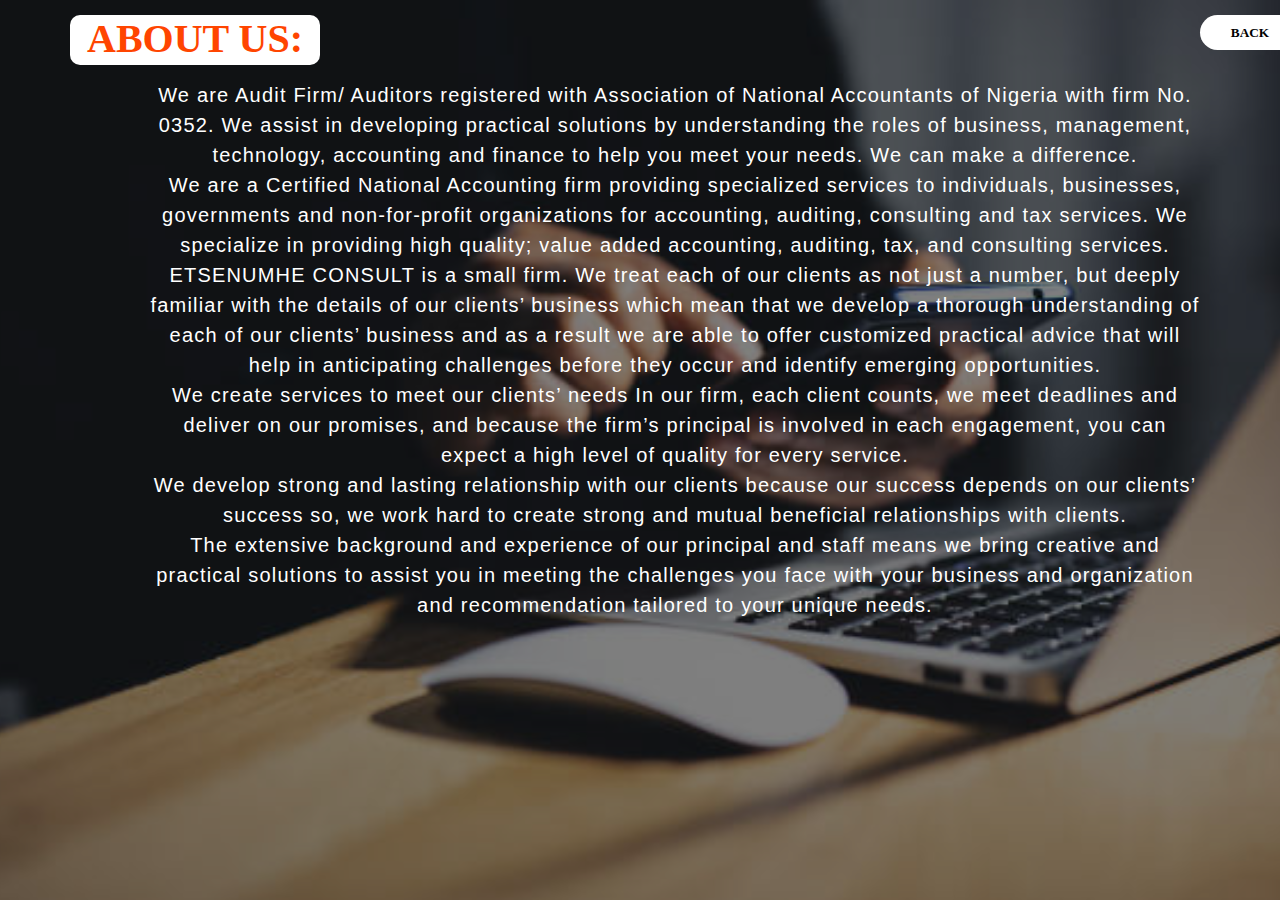
<file: about.html>
<!DOCTYPE html>
<html lang="en">
<head>
    <meta charset="UTF-8">
    <meta name="viewport" content="width=device-width, initial-scale=1.0">
    <title>ABOUT US</title>
    <link rel="stylesheet" href="ABOUT.CSS">
</head>
<body>
    <div class="wrapper">
        <div class="main">
            <div class="icon">
               
               <h1 class="logo">ABOUT US:</h1> 
               <h5 class="back"><a href="index.html">BACK</a></h5>
              
               
            </div>
            
            <div class="content">
                
              
                <p class="ctn">We are Audit Firm/ Auditors registered with Association of National
                    Accountants of Nigeria with firm No. 0352. We assist in developing practical
                    solutions by understanding the roles of business, management, technology,
                    accounting and finance to help you meet your needs. We can make a
                    difference. <br>
                    We are a Certified National Accounting firm providing specialized services to
                    individuals, businesses, governments and non-for-profit organizations for
                    accounting, auditing, consulting and tax services.
                    We specialize in providing high quality; value added accounting, auditing, tax,
                    and consulting services. <br>
                    ETSENUMHE CONSULT is a small firm. We treat each of our clients as not
                    just a number, but deeply familiar with the details of our clients’ business
                    which mean that we develop a thorough understanding of each of our clients’
                    business and as a result we are able to offer customized practical advice that
                    will help in anticipating challenges before they occur and identify emerging
                    opportunities. <br> We create services to meet our clients’ needs
                    In our firm, each client counts, we meet deadlines and deliver on our
                    promises, and because the firm’s principal is involved in each engagement,
                    you can expect a high level of quality for every service. <br>
                    We develop strong and lasting relationship with our clients because our
                    success depends on our clients’ success so, we work hard to create strong
                    and mutual beneficial relationships with clients. <br>  
                    The extensive background and experience of our principal and staff means
                    we bring creative and practical solutions to assist you in meeting the
                    challenges you face with your business and organization and
                    recommendation tailored to your unique needs.   
                </p>
    
            </div>
           
    
        </div>

    </div>
    

    
</body>
</html>
</file>
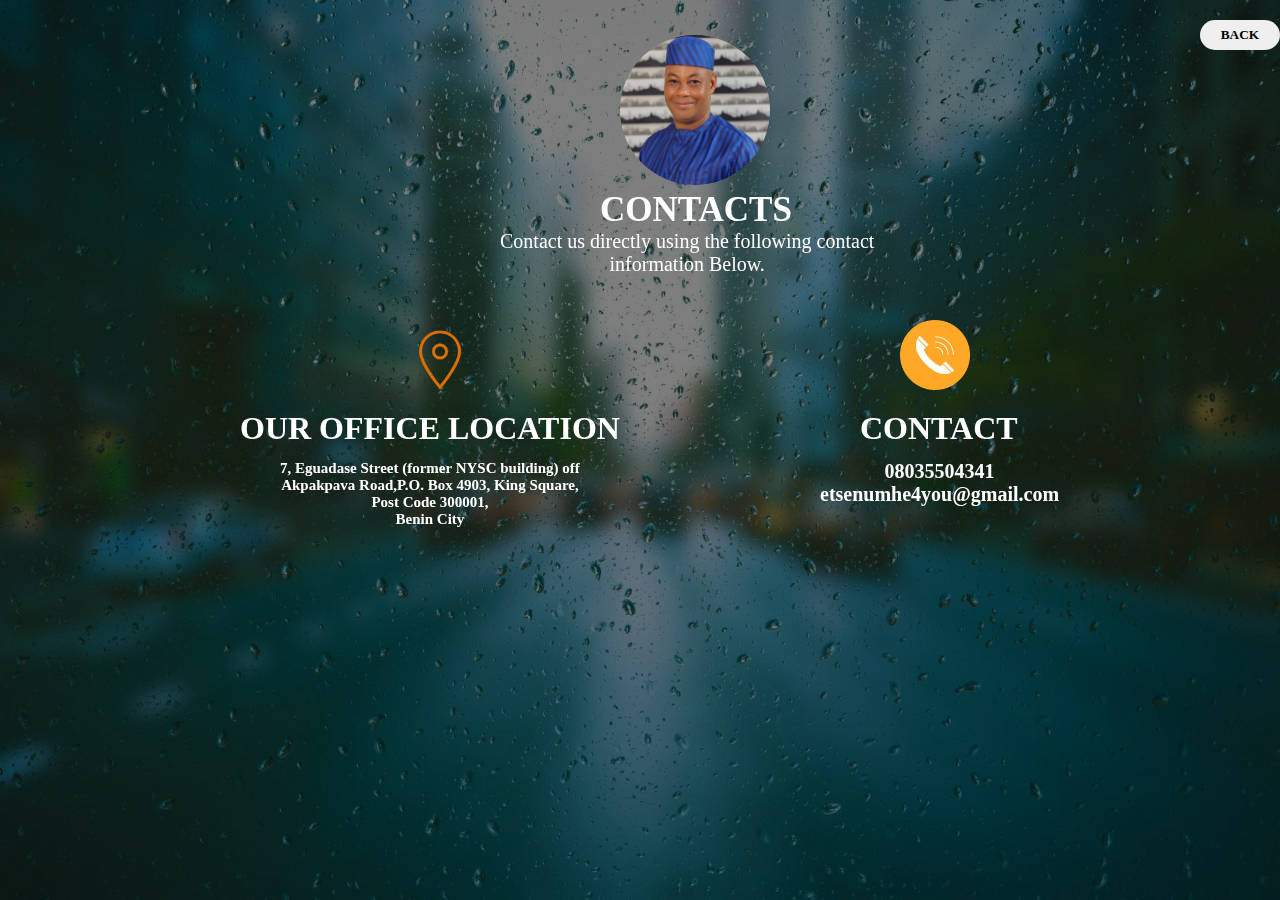
<file: contact us.html>
<!DOCTYPE html>
<html lang="en">
<head>
    <meta charset="UTF-8">
    <meta name="viewport" content="width=device-width, initial-scale=1.0">
    <title>contact us</title>
    <link rel="stylesheet" href="contact us.css">
</head>
<body>
    <div class="wrapper">
        <div class="main">
            <div class="container">
                <img src="profilepic2.jpg">
            </div>
            <button class="btn"><a href="index.html">BACK</a></button>
            <div>
                <img class="loc" src="location.png">
                <h1 class="OFF">OUR OFFICE LOCATION</h1>
                <h5 class="add">7, Eguadase Street (former NYSC building) off <br>
                    Akpakpava Road,P.O. Box 4903, King Square,<br>
                    Post Code 300001, <br> Benin City</h5>
                
    
                <img class="call" src="yeah.png">
                <h1 class="con">CONTACT</h1>
               <h5 class="num">08035504341 <br> etsenumhe4you@gmail.com</h5> 
    
               
               <h1 class="tact"> CONTACTS</h1>
               <p class="act">Contact us directly using the following contact <br>information Below.</p>
    
               
    
            </div>

    </div>
    
        

        
        
        
    </div>
    
</body>
</html>
</file>
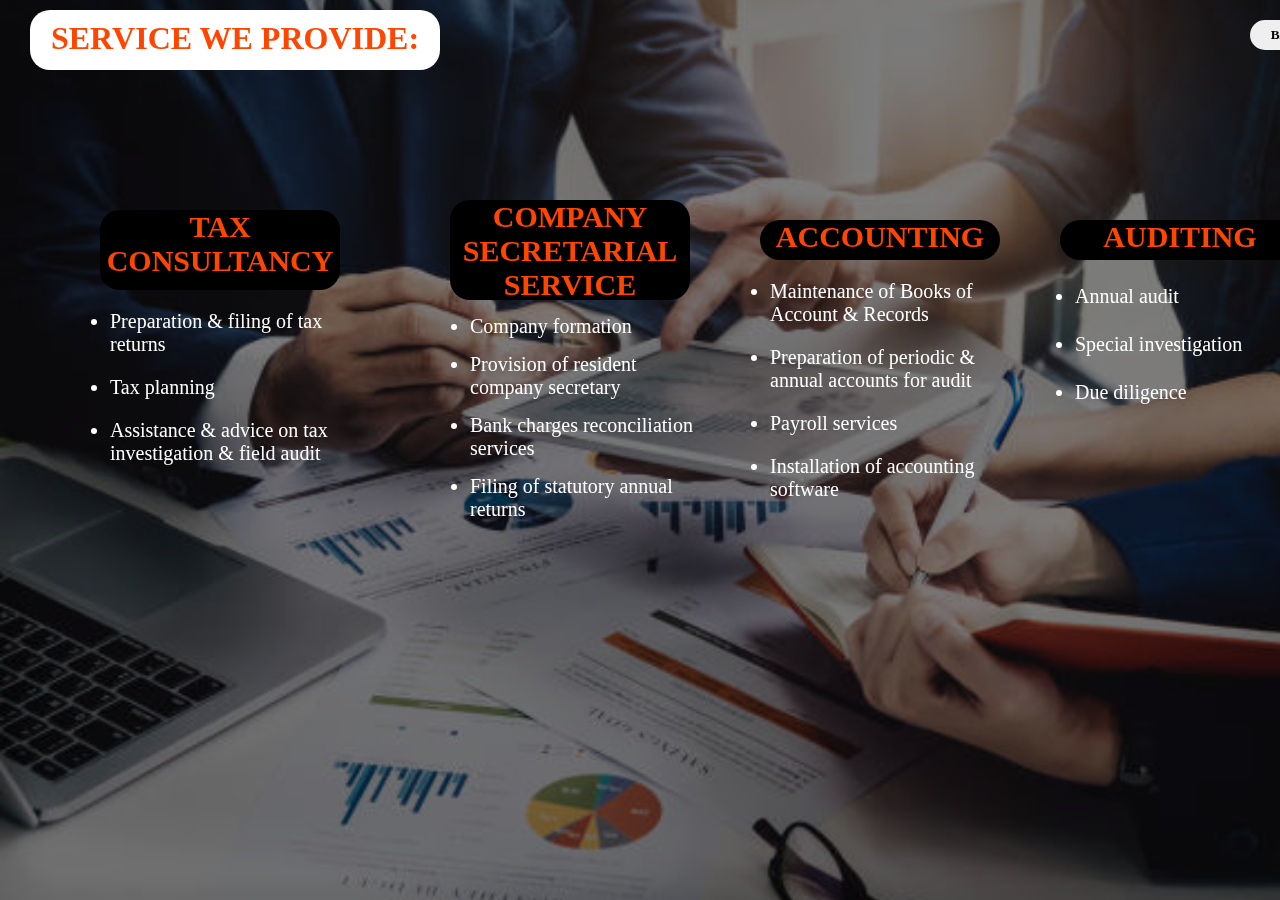
<file: service.html>
<!DOCTYPE html>
<html lang="en">
<head>
    <meta charset="UTF-8">
    <meta name="viewport" content="width=device-width, initial-scale=1.0">
    <title>Services we provide</title>
    <link rel="stylesheet" href="service.css">
</head>
<body>
    <div class="wrapper">
        <div class="main">
            <div class="lcon">
                <h1 class="logo">SERVICE WE PROVIDE:</h1> 
                <a href="index.html"><button class="btn">BACK</button></a>
            </div>
            <div class="content">
                <h5 class="one"> AUDITING</h5>
                <li class="audit">Annual audit</li>
                <li class="audit">Special investigation</li>
                <li class="audit">Due diligence</li>
                
                
                     
            </div>
            <div class="atn">
                <h5 class="atrn">ACCOUNTING</h5>
                <li class="acc">Maintenance of Books of Account &  Records</li>
                <li class="acc">Preparation of periodic &  annual accounts for audit</li>
                <li class="acc">Payroll services</li>
                <li class="acc">Installation of accounting software</li>
            </div>
            <div class="com">
                <h5 class="comm">COMPANY SECRETARIAL SERVICE</h5>
                <li class="commm">Company formation</li>
                <li class="commm">Provision of resident company secretary</li>
                <li class="commm">Bank charges reconciliation services</li>
                <li class="commm">Filing of statutory annual returns</li>
               
            </div>
            <div class="tax">
                <h5 class="taxx">TAX CONSULTANCY</h5>
                <li class="taxxx">Preparation & filing of tax returns</li>
                <li class="taxxx">Tax planning</li>
                <li class="taxxx">Assistance & advice on tax investigation & field audit</li>
               
            </div>
        
        
        </div>

    </div>
   
    
</body>
</html>
</file>
<file: ABOUT.CSS>
*{
    margin: 0;
    padding: 0;
    overflow: 0;
    
}
.main{
    width: 100%;
    background: rgba(0,0,0,0.5)url(about\ us\ 2\ img.jpg);
    background-position: center;
    background-size: cover;
    height: 100vh;
    background-blend-mode: darken;


}
.wrapper{
    width: 1366px;
    margin: 0 auto;
}
.icon{
    width: 200px;
    float: left;
    height: 70px;
}
.logo{
    width: 250px;
    height: 50px;
    top: 15px;
    margin-left: 70px;
    color: orangered;
    background-color:white;
    border-radius: 10px;
    text-align: center;
    font-size: 40px;
    position: absolute;
}
.content{
    width: 1200px;
    height: auto;
    margin: auto;
    color: white;
    position: absolute;
    
    
}
.content .ctn{
    font-family: Arial;
    letter-spacing: 1.2px;
    line-height: 30px;
    font-size: 20px;
    position: absolute;
    top: 80px;
    left: 150px;
    text-align: center;   
}
.content h1{
    position: relative;
    font-family: Georgia, 'Times New Roman', Times, serif;
    font-size: 40px;
    margin-bottom: 5px;   

}
.content .NNN{
    color: transparent;
    
    
}
.btn{
    margin-bottom: 200px;
    margin-left: 1200PX;
   
}
.back{
   left: 1200px;
   top: 15px;
   width: 80px;
   height: 15px;
   padding: 10px;
   background-color: white;
   
   text-align: center;
   border-radius: 20px;
   position: absolute;
   cursor: pointer;
   transition: ease-in-out 0.3s;
}
.back a{
    text-decoration: none;
    color: black;
    text-align: center;
    transition: ease-in-out 0.3s;
}
.back:hover{
    background-color: orangered;
}
@media only screen and (max-width: 600px){
    *{
        overflow: 0;
        margin: 0;
        padding: 0;

    }
    .logo{
        width: 150px;
        height: 25px;
        top: 15px;
        margin-left: 35px;
        color: orangered;
        background-color:white;
        border-radius: 10px;
        text-align: center;
        font-size: 20px;
        position: absolute;
    }
    .content .ctn{
        font-family: Arial;
        letter-spacing: 1.2px;
        line-height: 30px;
        font-size: 20px;
        position: absolute;
        top: 60px;
        left: 70px;
        text-align: left;   
    }
}
</file>
<file: contact us.css>
*{
    padding: 0;
    margin: 0;
  

}
.main{
    width: 100%;
    background: rgba(0,0,0,0.5)url(contact\ yeah.jpg);
    background-position: center;
    background-size: cover;
    height: 100vh;
    background-blend-mode: darken;
    position: fixed;
}
.wrapper{
    width: 1366px;
    margin: 0 auto;
}
.container{
    
    border-radius: 60%;
    position: absolute;
    display: flex;

    box-sizing: border-box;
    left: 620px;
    top: 35px;
}
.container img{
    width: 150px;
    height: 150px;
    border-radius: 50%;
}
.btn{
    position: absolute;
    left: 1200px;
    top: 20px;
    width: 80px;
    height: 30PX;
    font-weight: bold;
    font-family: 'Times New Roman', Times, serif;
    border-radius: 20PX;
    border: none;
    cursor: pointer;
    transition: ease-in-out 0.3s;
}
.btn a{
    text-decoration: none;
    color: black;
}
.btn:hover{
    background-color: orangered;
}
.loc{
    width: 80px;
    height: 80px;
    position: absolute;
    top: 320px;
    left: 400px;
    
}
.call{
    width: 70px;
    height: 70px;
    position: absolute;
    top: 320px;
    left: 900px;
    
     
}
.OFF{
    position: absolute;
    top: 400px;
    left: 230px;
    text-align: center;
    color: white;
    font-weight: bolder;
    margin: 10px;
}
.add{
    position: absolute;
    top: 460px;
    left: 280px;
    text-align: center;
    color: white;
    font-size: 15px;
    font-family: 'Times New Roman', Times, serif;

}
.con{
    position: absolute;
    top: 400px;
    left: 850px;
    text-align: center;
    color: white;
    font-weight: bolder;
    margin: 10px;
    
}
.num{
    position: absolute;
    top: 460px;
    left: 820px;
    text-align: center;
    color: white;
    font-size: 20px;
    font-family: 'Times New Roman', Times, serif;
}
.tact{
    position: absolute;
    top: 190px;
    left: 600px;
   
    color: white;
    font-size: 35px;
    font-family: 'Times New Roman', Times, serif;
}
.act{
    position: absolute;
    top: 230px;
    left: 500px;
    text-align: center;
    color: white;
    font-size: 20px;
    font-family: 'Times New Roman', Times, serif;
}
@media only screen and (max-width: 600px){
    .btn{
        position:  fixed;
        left: 260px;
        top: 15px;
        padding-top: 1px;
        width: 70px;
        height: 20px;
        border: 2px solid white;
        background-color: transparent;

 
    }
    .btn a{
        text-decoration: none;
        color: white;
    }
    .container{
        left: 150px;
        top: 80px;
    }
    .container img{
        width: 75px;
        height: 75px;
        border-radius: 50%;
        position: fixed;
    }
    .tact{
        position:  fixed;
        top: 165px;
        left: 145px;
       
        color: white;
        font-size: 15px;
        font-family: 'Times New Roman', Times, serif;
        font-weight: bolder;
    }
    .act{
        position:  fixed;
        top: 190px;
        left: 85px;
        text-align: center;
        color: white;
        font-size: 10px;
        font-family: 'Times New Roman', Times, serif;
    }
    .loc{
        width: 50px;
        height: 50px;
        position:  fixed;
        top: 290px;
        left: 50px;
    }
    .call{
        width: 45px;
        height: 45px;
        position:  fixed;
        top: 290px;
        left: 245px;
        
         
    }
    .OFF{
        position: fixed;
        top: 335px;
        left: 1px;
        text-align: center;
        margin: 8px;
        font-size: 12px;
    }
    .add{
        position: fixed;
        width: 160px;
        top: 370px;
        left: 1px;
        text-align: center;
        color: white;
        font-size: 12px;
        font-family: 'Times New Roman', Times, serif;
    
    }
    .con{
        position: fixed;
        top: 335px;
        left: 220px;
        text-align: center;
        color: white;
        font-weight: bolder;
        margin: 8px;
        font-size: 16px;
        
    }
    .num{
        position: fixed;
        width: 200px;
        top:370px;
        left: 165px;
        text-align: center;
        color: white;
        font-size: 12px;
        font-family: 'Times New Roman', Times, serif;
    }
    
}
</file>
<file: service.css>
*{
    margin: 0;
    padding: 0;
   
}
.main{
    width: 1366px;
    background: rgba(0,0,0,0.5)url(service\ we\ provide.jpg);
    background-position: center;
    background-size: cover;
    height: 100vh;
    background-blend-mode: darken;
    position: fixed;
}
.wrapper{
    width: 1366px;
    margin: 0 auto;
}
.icon{
    width: 200px;
    height: 70px;
}
.logo{
    position: absolute;
    padding: 10px;
    color: orangered;
    width: 390px;
    height: 40px;
    border-radius: 20px;
    top: 10px;
    margin-left: 30px;
    background-color: white;
    font-family: 'Times New Roman', Times, serif;
    font-weight: bold;
    text-align: center;
}
.btn{
    position: absolute;
    left: 1250px;
    top: 20px;
    width: 80px;
    height: 30PX;
    font-weight: bold;
    font-family: 'Times New Roman', Times, serif;
    border-radius: 20PX;
    border: none;
    cursor: pointer;
    transition: ease-in-out 0.3s;


}
.btn:hover{
    background-color: orangered;
}
.content{
    color: white;
    position: absolute;
    top: 210px;
    left: 1050px;
    width: 260px;
    height: 270px;
    background-color: transparent;
    text-align: center;
    border-radius: 20px;
    border: none;



}
.one{
    font-size: 30px;
    color: orangered;
    margin: 10px;
    width: 240px;
    height: 40px;
    background-color: black;
    border-radius: 20px;
    
}
.audit{
    margin: 25px;
    font-size: 20px;
    text-align: left;
}
.audit br{
    margin: 20px;
}
.atn{
    color: white;
    position: absolute;
    top: 210px;
    left: 750px;
    width: 260px;
    height: 270px;
    background-color: transparent;
    text-align: center;
    border-radius: 20px;
    border: none;
  

}
.atrn{
    font-size: 30px;
    color: orangered;
    margin: 10px;
    width: 240px;
    height: 40px;
    background-color: black;
    border-radius: 20px;
}
.acc{
    margin: 20px;
    font-size: 20px;
    text-align: left;
   
}
.com{
    color: white;
    position: absolute;
    top: 200px;
    left: 450px;
    width: 260px;
    height: 270px;
    background-color: transparent;
    text-align: center;
    border-radius: 20px;
    border: none;
}
.comm{
    font-size: 30px;
    color: orangered;
    width: 240px;
    height: 100px;
    background-color: black;
    border-radius: 20px;
}
.commm{
    margin: 15px;
    font-size: 20px;
    text-align: left;
    margin-left: 20px;
}
.tax{
    color: white;
    position: absolute;
    top: 210px;
    left: 100px;
    width: 260px;
    height: 270px;
    background-color: transparent;
    text-align: center;
    border-radius: 20px;
    border: none;
  
}
.taxx{
    font-size: 30px;
    color: orangered;
    width: 240px;
    height: 80px;
    background-color: black;
    border-radius: 20px;
}
.taxxx{
    margin: 20px;
    font-size: 20px;
    text-align: left;
    margin-left: 10px;
}
@media only screen and (max-width: 600px){
    .logo{
        position:  fixed;
        padding: 10px;
        color: orangered;
        width: 120px;
        height: 10px;
        border-radius: 20px;
        top: 10px;
        margin-left: 15px;
        background-color: white;
        font-family: 'Times New Roman', Times, serif;
        font-weight: bolder;
        text-align: center;
        font-size:10px ;
    }
    .btn{
        position:  fixed;
        left: 280px;
        top: 10px;
        padding-top: 1px;
        width: 70px;
        height: 25PX;
        font-weight: bold;
        font-family: 'Times New Roman', Times, serif;
        border-radius: 20px;
        border: 1.5px solid white;
        background-color: transparent;
        cursor: pointer;
        transition: ease-in-out 0.3s;
    
    
    }
    a .btn{
        color: white;
        font-size: 11px;
    } 
    .tax{
        color: white;
        position:  fixed;
        top: 100px;
        left: 60px;

  
    }
    .taxx{
        font-size: 10px;
        color: orangered;
        width: 120px;
        height: 15px;
        background-color: black;
        border-radius: 20px;
    }
    .taxxx{
        margin: 10px;
        font-size: 13px;
        text-align:center;
        margin-left: 1px;
    }
    .com{
        color: white;
        position: absolute;
        top: 225px;
        left: 60px;

    }
    .comm{
        font-size: 10px;
        color: orangered;
        width: 200px;
        height: 15px;
        background-color: black;
        border-radius: 20px;
        font-weight: bolder;
    }
    .commm{
        margin: 10px;
        font-size: 13px;
        text-align:center;
        margin-left: 1px;
    }
    .atn{
        color: white;
        position: absolute;
        top: 365px;
        left: 55px;
    
    }
    .atrn{
        font-size: 10px;
        color: orangered;
        width: 100px;
        height: 12px;
        background-color: black;
        border-radius: 20px;
        font-weight: bolder;
    }
    .acc{
        margin: 10px;
        font-size: 13px;
        text-align:center;
        margin-left: 1px;
       
    }
    .content{
        color: white;
        position: absolute;
        top: 535px;
        left: 60px;
  
    
    
    
    }
    .one{
        font-size: 10px;
        color: orangered;
        width: 100px;
        height: 12px;
        
        background-color: black;
        border-radius: 20px;
        font-weight: bolder;
    
    }
        
    
    .audit{
        margin: 10px;
        font-size: 15px;
        text-align:center;
        margin-left: 1px;
       
    }
    

}
</file>
